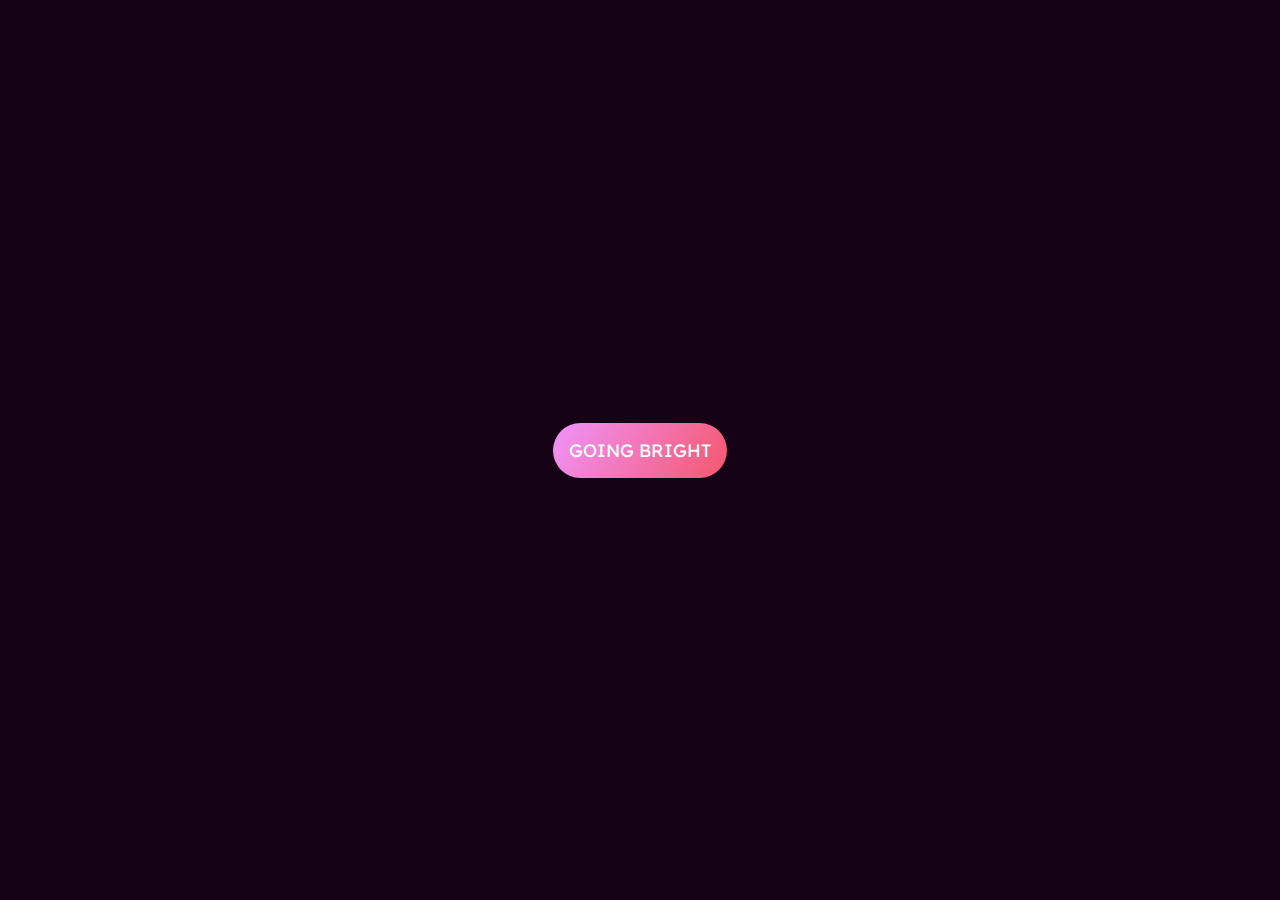
<file: index.html>
<!DOCTYPE html>
<html lang="ko">
<head>
    <meta charset="UTF-8">
    <meta name="viewport" content="width=device-width, initial-scale=1.0">
    <title>Lightbox</title>

    <link rel="stylesheet" href="/index.css">

    <link rel="apple-touch-icon" sizes="57x57" href="/apple-icon-57x57.png">
    <link rel="apple-touch-icon" sizes="60x60" href="/apple-icon-60x60.png">
    <link rel="apple-touch-icon" sizes="72x72" href="/apple-icon-72x72.png">
    <link rel="apple-touch-icon" sizes="76x76" href="/apple-icon-76x76.png">
    <link rel="apple-touch-icon" sizes="114x114" href="/apple-icon-114x114.png">
    <link rel="apple-touch-icon" sizes="120x120" href="/apple-icon-120x120.png">
    <link rel="apple-touch-icon" sizes="144x144" href="/apple-icon-144x144.png">
    <link rel="apple-touch-icon" sizes="152x152" href="/apple-icon-152x152.png">
    <link rel="apple-touch-icon" sizes="180x180" href="/apple-icon-180x180.png">
    <link rel="icon" type="image/png" sizes="192x192"  href="/android-icon-192x192.png">
    <link rel="icon" type="image/png" sizes="32x32" href="/favicon-32x32.png">
    <link rel="icon" type="image/png" sizes="96x96" href="/favicon-96x96.png">
    <link rel="icon" type="image/png" sizes="16x16" href="/favicon-16x16.png">
    <link rel="manifest" href="/manifest.json">
    <meta name="msapplication-TileColor" content="#ffffff">
    <meta name="msapplication-TileImage" content="/ms-icon-144x144.png">
    <meta name="theme-color" content="#1D0606">
</head>
<body>
    <div id="container">
        <button id="show-lightbox" onclick="window.open('/lightbox.html', 'PopupWin', 'width=100, height=120')"><span class="bright-text">GOING BRIGHT</span></button>
    </div>
</body>
</html>
</file>
<file: index.css>
@import url('https://fonts.googleapis.com/css2?family=Lexend:wght@100..900&family=Montserrat:ital,wght@0,100..900;1,100..900&family=Outfit:wght@100..900&display=swap');

body {
    margin: 0;

    height: 100vh;

    background-color: rgb(22, 2, 22);
}

#container {
    display: flex;

    height: 100%;
    width: 100%;

    justify-content: center;
    align-items: center;
}

#show-lightbox {
    background-image: linear-gradient(120deg, #f093fb 0%, #f5576c 100%);
    box-shadow: none;
    cursor: pointer;

    border: none;
    border-radius: 5rem;

    font-weight: bold;
    font-size: large;

    padding: 1rem;

    transition: 0.2s ease;
}
#show-lightbox:hover{
    box-shadow: rgba(255, 255, 255, 0.5) 0px 0px 29px 0px;
}

.bright-text {
    color: white;
    font-family: "Lexend", sans-serif;
    font-weight: 400;
}
</file>
